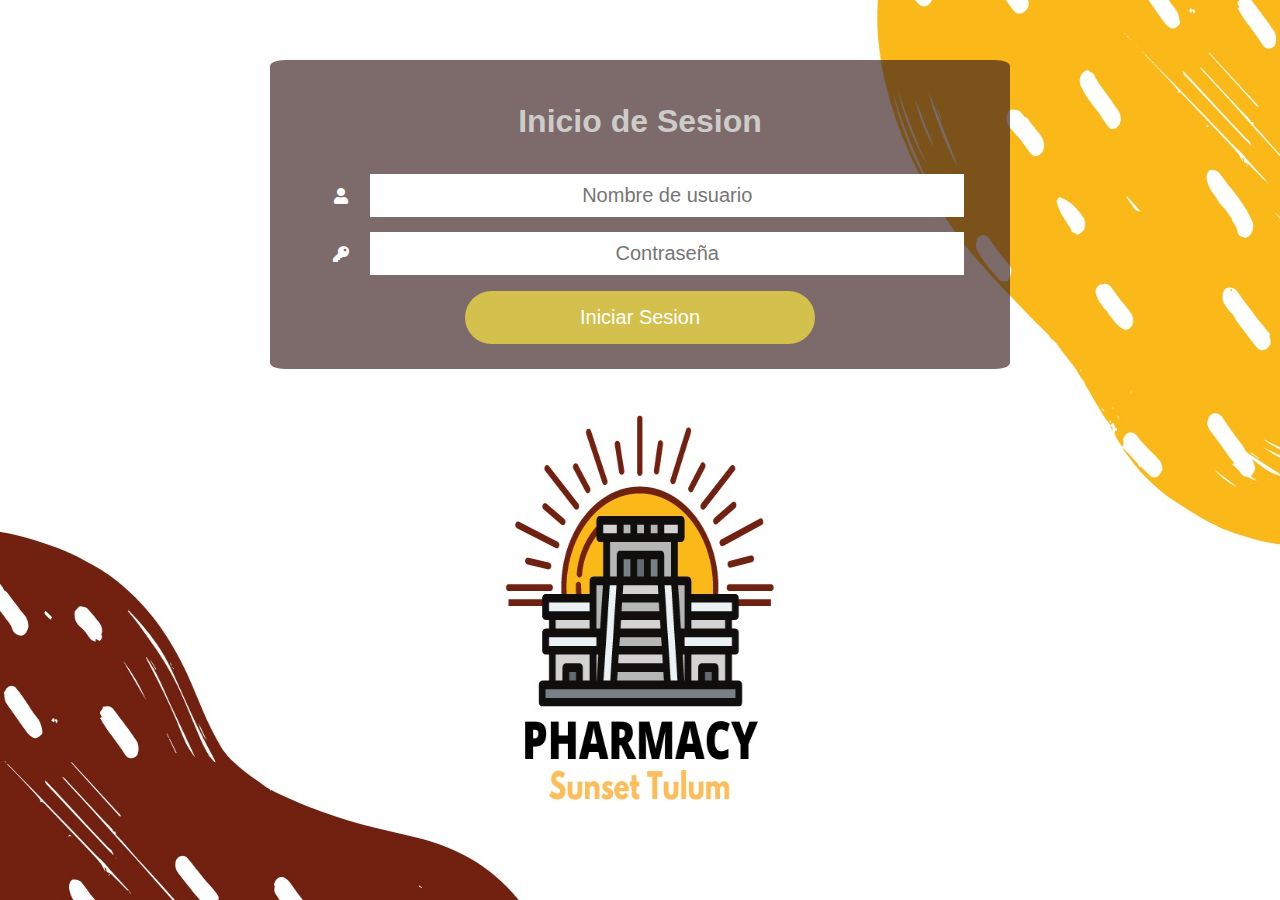
<file: index.html>
<!DOCTYPE html>
<html lang="es">

<head>
    <meta charset="UTF-8">
    <meta name="viewport" content="width=device-width, initial-scale=1.0">
    <title>login</title>
    <link rel="stylesheet" href="css/login.css">

    <link rel="stylesheet" href="https://cdnjs.cloudflare.com/ajax/libs/animate.css/4.0.0/animate.min.css">
    <link rel="stylesheet" href="https://use.fontawesome.com/releases/v5.6.3/css/all.css">
    <link href="https://cdn.jsdelivr.net/npm/bootstrap@5.1.3/dist/css/bootstrap.min.css" rel="stylesheet" integrity="sha384-1BmE4kWBq78iYhFldvKuhfTAU6auU8tT94WrHftjDbrCEXSU1oBoqyl2QvZ6jIW3" crossorigin="anonymous">

</head>

<body>
    <form action="validar.php" method="post">
        <h1 class="animate__animated animate__backInLeft">Inicio de Sesion</h1>

        <div class="input-contenedor">
            <i class="fas fa-user icon"></i>
            <input type="text" placeholder="Nombre de usuario" name="usuario">
        </div>
        <div class="input-contenedor">
            <i class="fas fa-key icon"></i>
            <input type="password" placeholder="Contraseña" name="password">
            <p></p>
            <input class="button" type="submit" value="Iniciar Sesion">
        </div>

    </form>

    <script src="https://cdn.jsdelivr.net/npm/bootstrap@5.1.3/dist/js/bootstrap.bundle.min.js" integrity="sha384-ka7Sk0Gln4gmtz2MlQnikT1wXgYsOg+OMhuP+IlRH9sENBO0LRn5q+8nbTov4+1p" crossorigin="anonymous"></script>
    <script src="https://cdn.jsdelivr.net/npm/@popperjs/core@2.10.2/dist/umd/popper.min.js" integrity="sha384-7+zCNj/IqJ95wo16oMtfsKbZ9ccEh31eOz1HGyDuCQ6wgnyJNSYdrPa03rtR1zdB" crossorigin="anonymous"></script>
    <script src="https://cdn.jsdelivr.net/npm/bootstrap@5.1.3/dist/js/bootstrap.min.js" integrity="sha384-QJHtvGhmr9XOIpI6YVutG+2QOK9T+ZnN4kzFN1RtK3zEFEIsxhlmWl5/YESvpZ13" crossorigin="anonymous"></script>

</body>

</html>
</file>
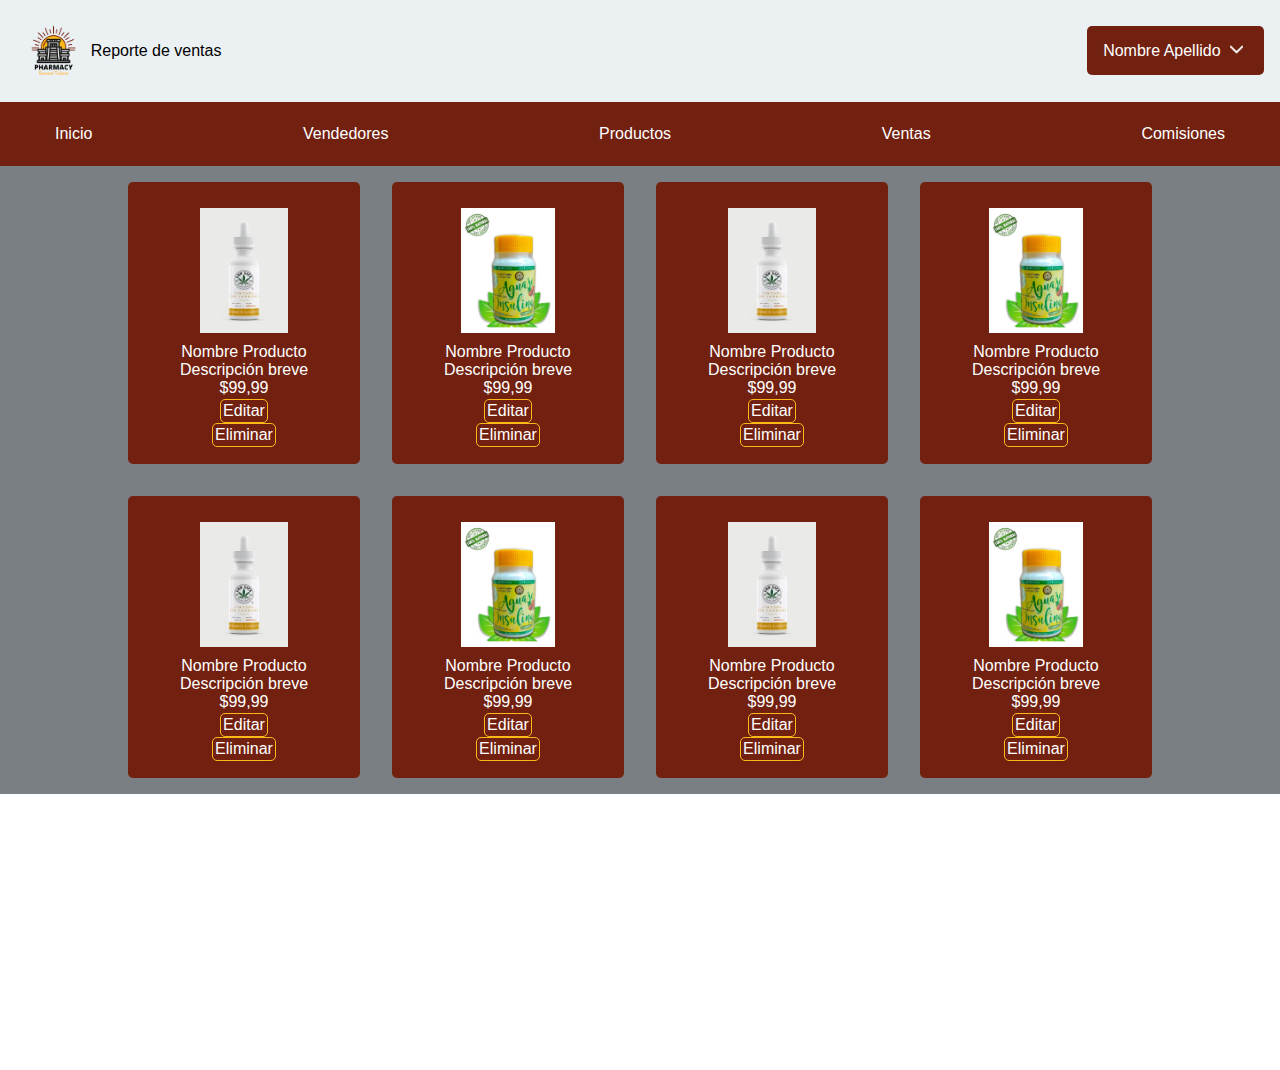
<file: html/admin.html>
<!DOCTYPE html>
<html lang="en">
<head>
    <meta charset="UTF-8">
    <meta http-equiv="X-UA-Compatible" content="IE=edge">
    <meta name="viewport" content="width=device-width, initial-scale=1.0">
    <title>Administrador</title>
    <link rel="stylesheet" href="../css/admin.css">
    <link rel="stylesheet" href="https://cdnjs.cloudflare.com/ajax/libs/font-awesome/6.2.0/css/all.min.css" integrity="sha512-xh6O/CkQoPOWDdYTDqeRdPCVd1SpvCA9XXcUnZS2FmJNp1coAFzvtCN9BmamE+4aHK8yyUHUSCcJHgXloTyT2A==" crossorigin="anonymous" referrerpolicy="no-referrer" />
</head>
<body>
    <header id="cabecera">
        <div class="menu">
            <i class="fa-solid fa-bars" id="btnMenu"></i>
            <div class="despleMenu" id="mostrarMenu">
                <a href="../html/agginicio.html" target="cambiarmenu">Inicio</a>
                <a href="../html/aggvendedor.html" target="cambiarmenu">Vendedores</a>
                <a href="../html/aggproducto.html" target="cambiarmenu">Productos</a>
                <a href="../html/aggventas.html" target="cambiarmenu">Ventas</a>
                <a href="../html/aggcomisiones.html" target="cambiarmenu">Comisiones</a>
            </div>
        </div>

        <div class="logo">
            <img src="../img/drugstore.png" alt=""><a href="#">Reporte de ventas</a>
        </div>

        <div class="usuario">
            <a href="#" id="btnUser">Nombre Apellido <img class="flechaAbajo" src="../img/Flecha-abajo-navegar.png" alt=""> </a>
            <div class="despleUsuario" id="despleUser">
                <a href="#">Cerrar sesión</a>
            </div>
        </div>

        <div class="iconUser">
            <i class="fa-solid fa-user" id="iconUser"></i>
            <div class="iconMenuUser" id="iconMenuUser">
                <a href="#">Cerrar sesión</a>
            </div>
        </div>
            
    </header>
            
    <nav class="menuPrincipal">
        <a href="../html/agginicio.html" target="cambiarmenu">Inicio</a>
        <a href="../html/aggvendedor.html" target="cambiarmenu">Vendedores</a>
        <a href="../html/aggproducto.html" target="cambiarmenu">Productos</a>
        <a href="../html/aggventas.html" target="cambiarmenu">Ventas</a>
        <a href="../html/aggcomisiones.html" target="cambiarmenu">Comisiones</a>
    </nav>
    <div class="frame">
        <iframe name="cambiarmenu" src="../html/agginicio.html" frameborder="0"></iframe>
    </div>
    
    <script src="../js/admin.js"></script>
</body>
</html>
</file>
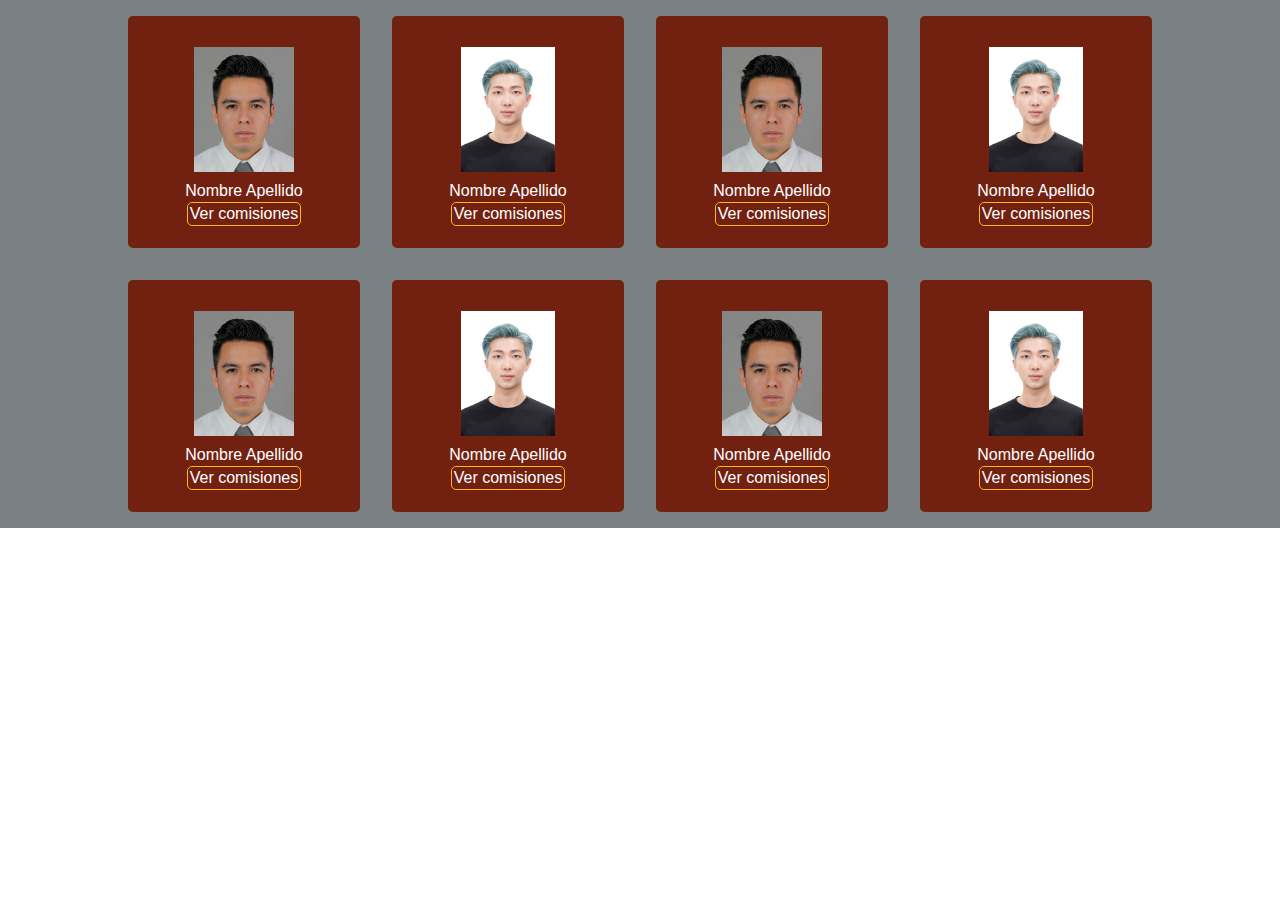
<file: html/aggcomisiones.html>
<!DOCTYPE html>
<html lang="en">
<head>
    <meta charset="UTF-8">
    <meta http-equiv="X-UA-Compatible" content="IE=edge">
    <meta name="viewport" content="width=device-width, initial-scale=1.0">
    <title>Comisiones</title>
    <link rel="stylesheet" href="../css/aggcomisiones.css">
    <link rel="stylesheet" href="https://cdnjs.cloudflare.com/ajax/libs/font-awesome/6.2.0/css/all.min.css" integrity="sha512-xh6O/CkQoPOWDdYTDqeRdPCVd1SpvCA9XXcUnZS2FmJNp1coAFzvtCN9BmamE+4aHK8yyUHUSCcJHgXloTyT2A==" crossorigin="anonymous" referrerpolicy="no-referrer" />
</head>
<body>
    <div class="main">
        <div class="contcomisiones">

            
            
            <div class="divcomisiones">
                <img src="../img/perfil 1.jpg" alt="">
                <span>Nombre Apellido</span>
                <div class="btnsMoviles">
                    <div><i class="fa-solid fa-user-pen"></i><span>Ver comisiones</span></div>
                    
                </div>
            </div>

            <div class="divcomisiones">
                <img src="../img/perfil 2.jpg" alt="">
                <span>Nombre Apellido</span>
                <div class="btnsMoviles">
                    <div><i class="fa-solid fa-user-pen"></i><span>Ver comisiones</span></div>
                    
                </div>
            </div>

            <div class="divcomisiones">
                <img src="../img/perfil 1.jpg" alt="">
                <span>Nombre Apellido</span>
                <div class="btnsMoviles">
                    <div><i class="fa-solid fa-user-pen"></i><span>Ver comisiones</span></div>
                    
                </div>
            </div>

            <div class="divcomisiones">
                <img src="../img/perfil 2.jpg" alt="">
                <span>Nombre Apellido</span>
                <div class="btnsMoviles">
                    <div><i class="fa-solid fa-user-pen"></i><span>Ver comisiones</span></div>
                    
                </div>
            </div>

            <div class="divcomisiones">
                <img src="../img/perfil 1.jpg" alt="">
                <span>Nombre Apellido</span>
                <div class="btnsMoviles">
                    <div><i class="fa-solid fa-user-pen"></i><span>Ver comisiones</span></div>
                    
                </div>
            </div>

            <div class="divcomisiones">
                <img src="../img/perfil 2.jpg" alt="">
                <span>Nombre Apellido</span>
                <div class="btnsMoviles">
                    <div><i class="fa-solid fa-user-pen"></i><span>Ver comisiones</span></div>
                    
                </div>
            </div>

            <div class="divcomisiones">
                <img src="../img/perfil 1.jpg" alt="">
                <span>Nombre Apellido</span>
                <div class="btnsMoviles">
                    <div><i class="fa-solid fa-user-pen"></i><span>Ver comisiones</span></div>
                    
                </div>
            </div>

            <div class="divcomisiones">
                <img src="../img/perfil 2.jpg" alt="">
                <span>Nombre Apellido</span>
                <div class="btnsMoviles">
                    <div><i class="fa-solid fa-user-pen"></i><span>Ver comisiones</span></div>
                    
                </div>
            </div>

           


    </div>
    
</body>
</html>
</file>
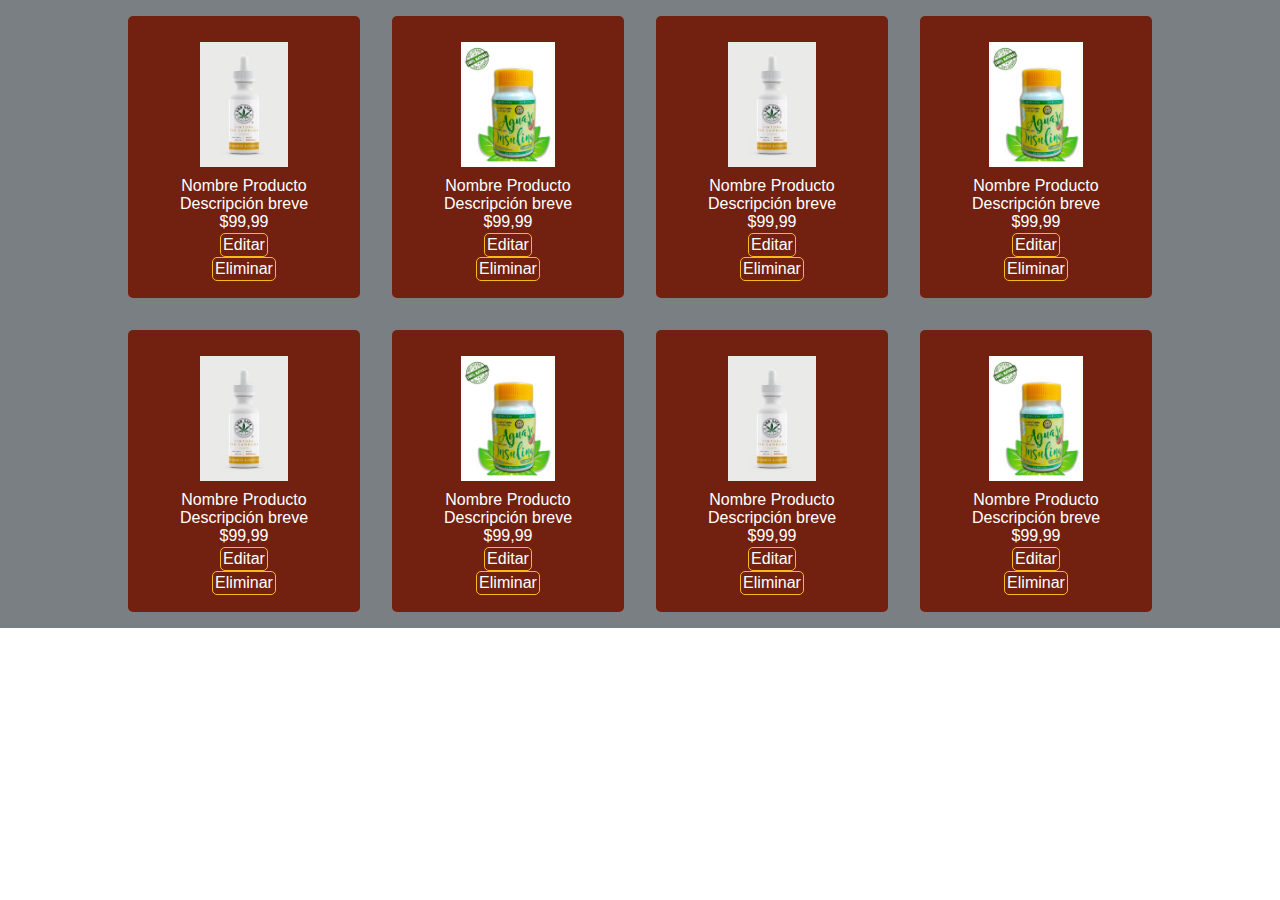
<file: html/agginicio.html>
<!DOCTYPE html>
<html lang="en">
<head>
    <meta charset="UTF-8">
    <meta http-equiv="X-UA-Compatible" content="IE=edge">
    <meta name="viewport" content="width=device-width, initial-scale=1.0">
    <title>Inicio</title>
    <link rel="stylesheet" href="../css/agginicio.css">
    <link rel="stylesheet" href="https://cdnjs.cloudflare.com/ajax/libs/font-awesome/6.2.0/css/all.min.css" integrity="sha512-xh6O/CkQoPOWDdYTDqeRdPCVd1SpvCA9XXcUnZS2FmJNp1coAFzvtCN9BmamE+4aHK8yyUHUSCcJHgXloTyT2A==" crossorigin="anonymous" referrerpolicy="no-referrer" />
    
</head>
<body>
    <div class="main">
        <div class="contProductos">

            
            
            <div class="divProducto">
                <img src="../img/prod 1.jpg" alt="">
                <span>Nombre Producto</span>
                <span>Descripción breve</span>
                <span>$99,99</span>
                <div class="btnsMoviles">
                    <div><i class="fa-solid fa-user-pen"></i><span>Editar</span></div>
                    <div><i class="fa-solid fa-user-xmark"></i><span>Eliminar</span></div>
                    
                </div>
            </div>

            <div class="divProducto">
                <img src="../img/prod 2.jpg" alt="">
                <span>Nombre Producto</span>
                <span>Descripción breve</span>
                <span>$99,99</span>
                <div class="btnsMoviles">
                    <div><i class="fa-solid fa-user-pen"></i><span>Editar</span></div>
                    <div><i class="fa-solid fa-user-xmark"></i><span>Eliminar</span></div>
                    
                </div>
            </div>

            <div class="divProducto">
                <img src="../img/prod 1.jpg" alt="">
                <span>Nombre Producto</span>
                <span>Descripción breve</span>
                <span>$99,99</span>
                <div class="btnsMoviles">
                    <div><i class="fa-solid fa-user-pen"></i><span>Editar</span></div>
                    <div><i class="fa-solid fa-user-xmark"></i><span>Eliminar</span></div>
                    
                </div>
            </div>

            <div class="divProducto">
                <img src="../img/prod 2.jpg" alt="">
                <span>Nombre Producto</span>
                <span>Descripción breve</span>
                <span>$99,99</span>
                <div class="btnsMoviles">
                    <div><i class="fa-solid fa-user-pen"></i><span>Editar</span></div>
                    <div><i class="fa-solid fa-user-xmark"></i><span>Eliminar</span></div>
                    
                </div>
            </div>

            <div class="divProducto">
                <img src="../img/prod 1.jpg" alt="">
                <span>Nombre Producto</span>
                <span>Descripción breve</span>
                <span>$99,99</span>
                <div class="btnsMoviles">
                    <div><i class="fa-solid fa-user-pen"></i><span>Editar</span></div>
                    <div><i class="fa-solid fa-user-xmark"></i><span>Eliminar</span></div>
                    
                </div>
            </div>

            <div class="divProducto">
                <img src="../img/prod 2.jpg" alt="">
                <span>Nombre Producto</span>
                <span>Descripción breve</span>
                <span>$99,99</span>
                <div class="btnsMoviles">
                    <div><i class="fa-solid fa-user-pen"></i><span>Editar</span></div>
                    <div><i class="fa-solid fa-user-xmark"></i><span>Eliminar</span></div>
                    
                </div>
            </div>

            <div class="divProducto">
                <img src="../img/prod 1.jpg" alt="">
                <span>Nombre Producto</span>
                <span>Descripción breve</span>
                <span>$99,99</span>
                <div class="btnsMoviles">
                    <div><i class="fa-solid fa-user-pen"></i><span>Editar</span></div>
                    <div><i class="fa-solid fa-user-xmark"></i><span>Eliminar</span></div>
                    
                </div>
            </div>

            <div class="divProducto">
                <img src="../img/prod 2.jpg" alt="">
                <span>Nombre Producto</span>
                <span>Descripción breve</span>
                <span>$99,99</span>
                <div class="btnsMoviles">
                    <div><i class="fa-solid fa-user-pen"></i><span>Editar</span></div>
                    <div><i class="fa-solid fa-user-xmark"></i><span>Eliminar</span></div>
                    
                </div>
            </div>

            

              
            
        </div>


    </div>
</body>
</html>
</file>
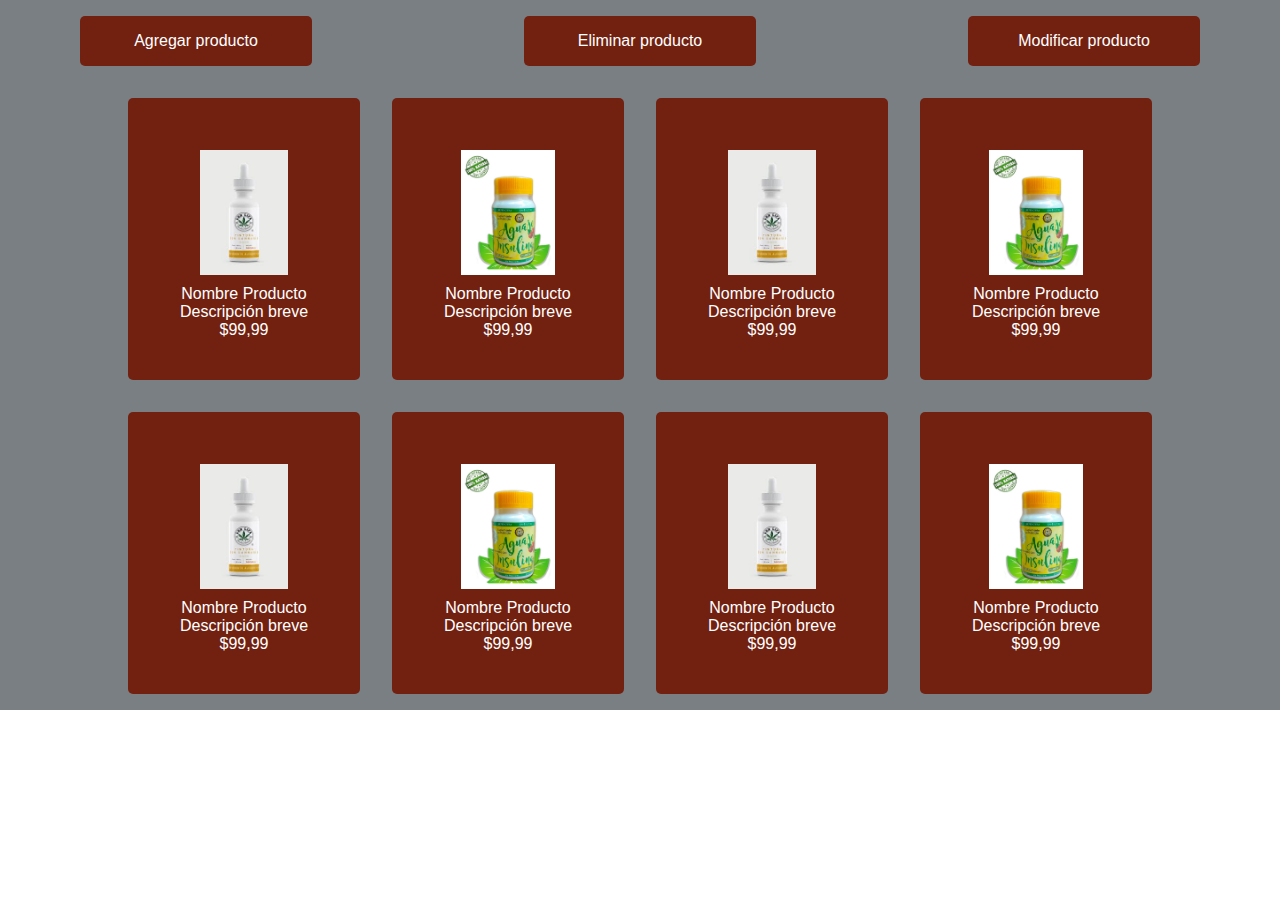
<file: html/aggproducto.html>
<!DOCTYPE html>
<html lang="en">
<head>
    <meta charset="UTF-8">
    <meta http-equiv="X-UA-Compatible" content="IE=edge">
    <meta name="viewport" content="width=device-width, initial-scale=1.0">
    <title>Productos</title>
    <link rel="stylesheet" href="../css/aggproducto.css">
        <link rel="stylesheet" href="https://cdnjs.cloudflare.com/ajax/libs/font-awesome/6.2.0/css/all.min.css" integrity="sha512-xh6O/CkQoPOWDdYTDqeRdPCVd1SpvCA9XXcUnZS2FmJNp1coAFzvtCN9BmamE+4aHK8yyUHUSCcJHgXloTyT2A==" crossorigin="anonymous" referrerpolicy="no-referrer">
        
</head>
<body>
    <div class="main">
        <div class="contBotones">
        <div class="aggProd1"><i class="fa-solid fa-user-plus"></i><span>Agregar producto</span></div>
        <div class="aggProd1"><i class="fa-solid fa-user-plus"></i><span>Eliminar producto</span></div>
        <div class="aggProd1"><i class="fa-solid fa-user-plus"></i><span>Modificar producto</span></div>
        </div>    
        
        <div class="contProductos">

            
            
            <div class="divProducto">
                <img src="../img/prod 1.jpg" alt="">
                <span>Nombre Producto</span>
                <span>Descripción breve</span>
                <span>$99,99</span>
                <div class="btnsMoviles">
                    <div><i class="fa-solid fa-user-pen"></i><span>Editar</span></div>
                    <div><i class="fa-solid fa-user-xmark"></i><span>Eliminar</span></div>
                    <div><i class="fa-solid fa-cart-shopping"></i><span>Agregar al carrito</span></div>
                    
                </div>
            </div>

            <div class="divProducto">
                <img src="../img/prod 2.jpg" alt="">
                <span>Nombre Producto</span>
                <span>Descripción breve</span>
                <span>$99,99</span>
                <div class="btnsMoviles">
                    <div><i class="fa-solid fa-user-pen"></i><span>Editar</span></div>
                    <div><i class="fa-solid fa-user-xmark"></i><span>Eliminar</span></div>
                    <div><i class="fa-solid fa-cart-shopping"></i><span>Agregar al carrito</span></div>
                    
                </div>
            </div>

            <div class="divProducto">
                <img src="../img/prod 1.jpg" alt="">
                <span>Nombre Producto</span>
                <span>Descripción breve</span>
                <span>$99,99</span>
                <div class="btnsMoviles">
                    <div><i class="fa-solid fa-user-pen"></i><span>Editar</span></div>
                    <div><i class="fa-solid fa-user-xmark"></i><span>Eliminar</span></div>
                    <div><i class="fa-solid fa-cart-shopping"></i><span>Agregar al carrito</span></div>
                    
                </div>
            </div>

            <div class="divProducto">
                <img src="../img/prod 2.jpg" alt="">
                <span>Nombre Producto</span>
                <span>Descripción breve</span>
                <span>$99,99</span>
                <div class="btnsMoviles">
                    <div><i class="fa-solid fa-user-pen"></i><span>Editar</span></div>
                    <div><i class="fa-solid fa-user-xmark"></i><span>Eliminar</span></div>
                    <div><i class="fa-solid fa-cart-shopping"></i><span>Agregar al carrito</span></div>
                    
                </div>
            </div>

            <div class="divProducto">
                <img src="../img/prod 1.jpg" alt="">
                <span>Nombre Producto</span>
                <span>Descripción breve</span>
                <span>$99,99</span>
                <div class="btnsMoviles">
                    <div><i class="fa-solid fa-user-pen"></i><span>Editar</span></div>
                    <div><i class="fa-solid fa-user-xmark"></i><span>Eliminar</span></div>
                    
                </div>
            </div>

            <div class="divProducto">
                <img src="../img/prod 2.jpg" alt="">
                <span>Nombre Producto</span>
                <span>Descripción breve</span>
                <span>$99,99</span>
                <div class="btnsMoviles">
                    <div><i class="fa-solid fa-user-pen"></i><span>Editar</span></div>
                    <div><i class="fa-solid fa-user-xmark"></i><span>Eliminar</span></div>
                    
                </div>
            </div>

            <div class="divProducto">
                <img src="../img/prod 1.jpg" alt="">
                <span>Nombre Producto</span>
                <span>Descripción breve</span>
                <span>$99,99</span>
                <div class="btnsMoviles">
                    <div><i class="fa-solid fa-user-pen"></i><span>Editar</span></div>
                    <div><i class="fa-solid fa-user-xmark"></i><span>Eliminar</span></div>
                    
                </div>
            </div>

            <div class="divProducto">
                <img src="../img/prod 2.jpg" alt="">
                <span>Nombre Producto</span>
                <span>Descripción breve</span>
                <span>$99,99</span>
                <div class="btnsMoviles">
                    <div><i class="fa-solid fa-user-pen"></i><span>Editar</span></div>
                    <div><i class="fa-solid fa-user-xmark"></i><span>Eliminar</span></div>
                    
                </div>
            </div>

            

              
            
        </div>


    </div>
    
</body>
</html>
</file>
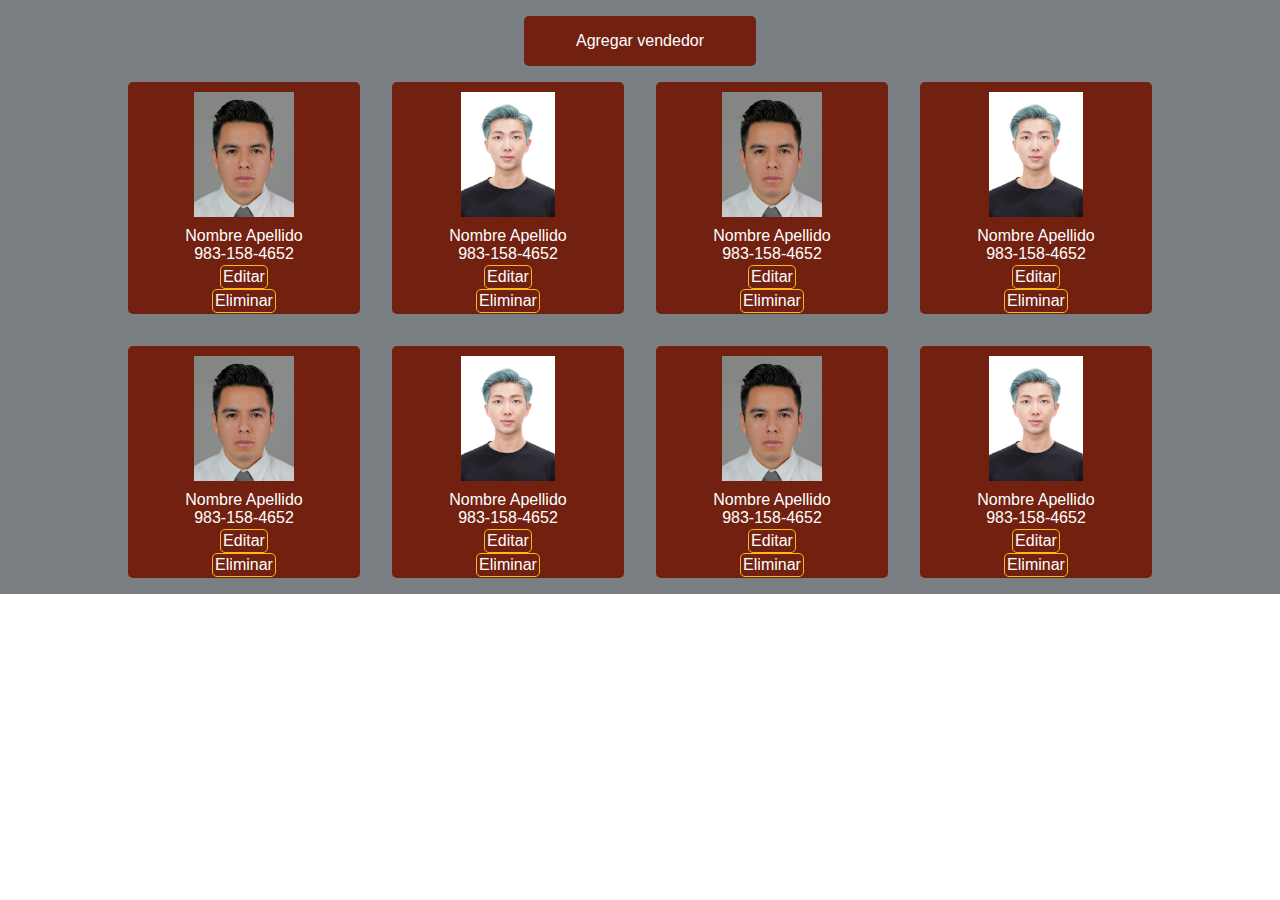
<file: html/aggvendedor.html>
<!DOCTYPE html>
<html lang="en">

<head>
    <meta charset="UTF-8">
    <meta http-equiv="X-UA-Compatible" content="IE=edge">
    <meta name="viewport" content="width=device-width, initial-scale=1.0">
    <title>Agregar vendedor</title>
    <link rel="stylesheet" href="../css/aggvendedor.css">
    <link rel="stylesheet" href="https://cdnjs.cloudflare.com/ajax/libs/font-awesome/6.2.0/css/all.min.css" integrity="sha512-xh6O/CkQoPOWDdYTDqeRdPCVd1SpvCA9XXcUnZS2FmJNp1coAFzvtCN9BmamE+4aHK8yyUHUSCcJHgXloTyT2A==" crossorigin="anonymous" referrerpolicy="no-referrer">
</head>

<body>
    <div class="main">
        <div class="aggVend1"><i class="fa-solid fa-user-plus"></i><span>Agregar vendedor</span></div>
        <div class="contVendedores">



            <div class="divVendedor">
                <img src="../img/perfil 1.jpg" alt="">
                <span>Nombre Apellido</span>
                <span>983-158-4652</span>
                <div class="btnsMoviles">
                    <div><i class="fa-solid fa-user-pen"></i><span>Editar</span></div>
                    <div><i class="fa-solid fa-user-xmark"></i><span>Eliminar</span></div>

                </div>
            </div>

            <div class="divVendedor">
                <img src="../img/perfil 2.jpg" alt="">
                <span>Nombre Apellido</span>
                <span>983-158-4652</span>
                <div class="btnsMoviles">
                    <div><i class="fa-solid fa-user-pen"></i><span>Editar</span></div>
                    <div><i class="fa-solid fa-user-xmark"></i><span>Eliminar</span></div>

                </div>
            </div>

            <div class="divVendedor">
                <img src="../img/perfil 1.jpg" alt="">
                <span>Nombre Apellido</span>
                <span>983-158-4652</span>
                <div class="btnsMoviles">
                    <div><i class="fa-solid fa-user-pen"></i><span>Editar</span></div>
                    <div><i class="fa-solid fa-user-xmark"></i><span>Eliminar</span></div>

                </div>
            </div>

            <div class="divVendedor">
                <img src="../img/perfil 2.jpg" alt="">
                <span>Nombre Apellido</span>
                <span>983-158-4652</span>
                <div class="btnsMoviles">
                    <div><i class="fa-solid fa-user-pen"></i><span>Editar</span></div>
                    <div><i class="fa-solid fa-user-xmark"></i><span>Eliminar</span></div>

                </div>
            </div>

            <div class="divVendedor">
                <img src="../img/perfil 1.jpg" alt="">
                <span>Nombre Apellido</span>
                <span>983-158-4652</span>
                <div class="btnsMoviles">
                    <div><i class="fa-solid fa-user-pen"></i><span>Editar</span></div>
                    <div><i class="fa-solid fa-user-xmark"></i><span>Eliminar</span></div>

                </div>
            </div>

            <div class="divVendedor">
                <img src="../img/perfil 2.jpg" alt="">
                <span>Nombre Apellido</span>
                <span>983-158-4652</span>
                <div class="btnsMoviles">
                    <div><i class="fa-solid fa-user-pen"></i><span>Editar</span></div>
                    <div><i class="fa-solid fa-user-xmark"></i><span>Eliminar</span></div>

                </div>
            </div>

            <div class="divVendedor">
                <img src="../img/perfil 1.jpg" alt="">
                <span>Nombre Apellido</span>
                <span>983-158-4652</span>
                <div class="btnsMoviles">
                    <div><i class="fa-solid fa-user-pen"></i><span>Editar</span></div>
                    <div><i class="fa-solid fa-user-xmark"></i><span>Eliminar</span></div>

                </div>
            </div>

            <div class="divVendedor">
                <img src="../img/perfil 2.jpg" alt="">
                <span>Nombre Apellido</span>
                <span>983-158-4652</span>
                <div class="btnsMoviles">
                    <div><i class="fa-solid fa-user-pen"></i><span>Editar</span></div>
                    <div><i class="fa-solid fa-user-xmark"></i><span>Eliminar</span></div>

                </div>
            </div>



        </div>


    </div>


</body>

</html>
</file>
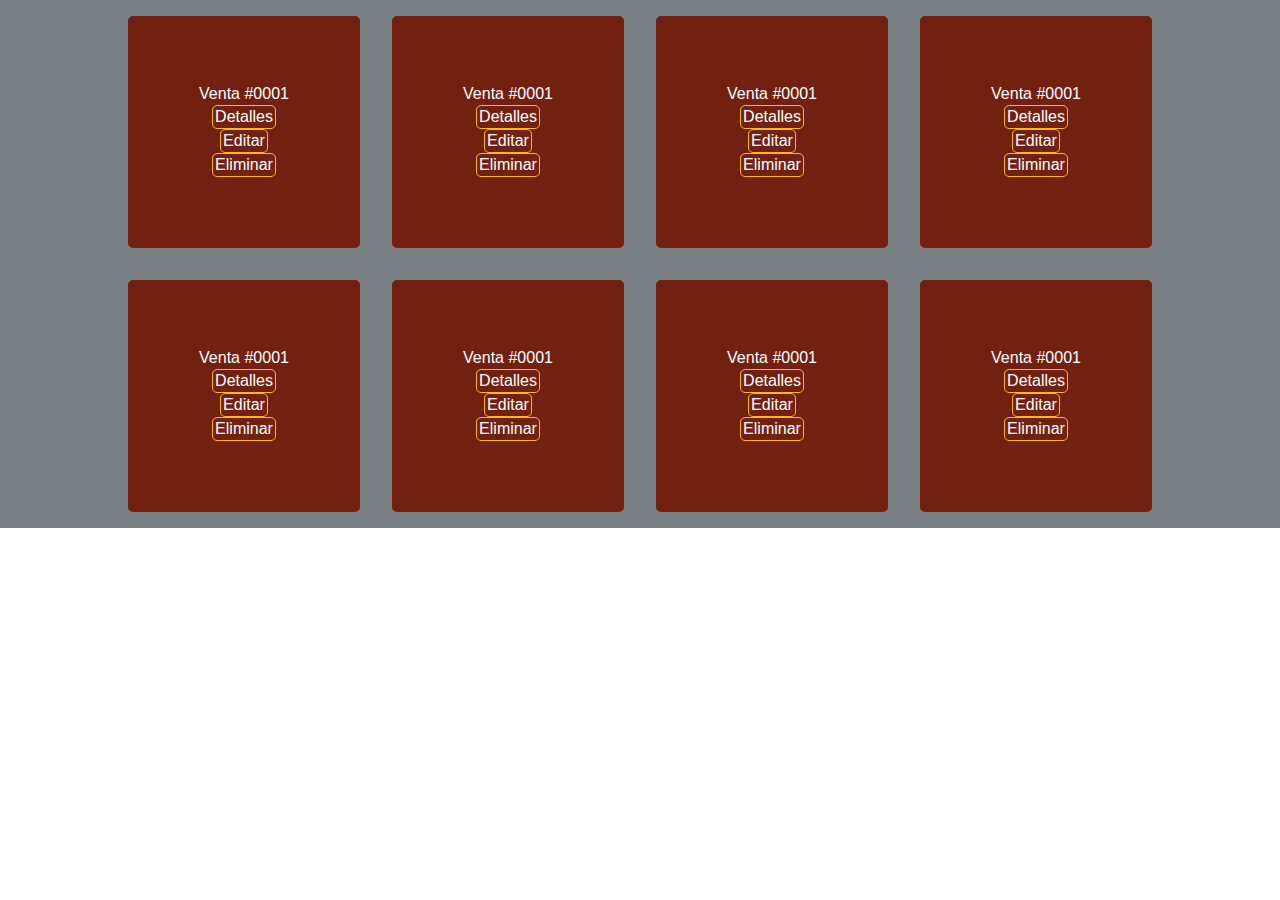
<file: html/aggventas.html>
<!DOCTYPE html>
<html lang="en">
<head>
    <meta charset="UTF-8">
    <meta http-equiv="X-UA-Compatible" content="IE=edge">
    <meta name="viewport" content="width=device-width, initial-scale=1.0">
    <title>Ventas</title>
    <link rel="stylesheet" href="../css/aggventas.css">
        <link rel="stylesheet" href="https://cdnjs.cloudflare.com/ajax/libs/font-awesome/6.2.0/css/all.min.css" integrity="sha512-xh6O/CkQoPOWDdYTDqeRdPCVd1SpvCA9XXcUnZS2FmJNp1coAFzvtCN9BmamE+4aHK8yyUHUSCcJHgXloTyT2A==" crossorigin="anonymous" referrerpolicy="no-referrer">
</head>
<body>
    <div class="main">
        <div class="contVentas">

            
            
            <div class="divVentas">
                <span>Venta #0001</span>
                <i class="fa-solid fa-receipt"></i>
                
                <div class="btnsMoviles">
                    <div><i class="fa-solid fa-file-invoice-dollar"></i><span>Detalles</span></div>
                    <div><i class="fa-solid fa-file-invoice-dollar"></i><span>Editar</span></div>
                    <div><i class="fa-solid fa-file-invoice-dollar"></i><span>Eliminar</span></div>
                    
                </div>
            </div>

            <div class="divVentas">
                <span>Venta #0001</span>
                <i class="fa-solid fa-receipt"></i>
                
                <div class="btnsMoviles">
                    <div><i class="fa-solid fa-file-invoice-dollar"></i><span>Detalles</span></div>
                    <div><i class="fa-solid fa-file-invoice-dollar"></i><span>Editar</span></div>
                    <div><i class="fa-solid fa-file-invoice-dollar"></i><span>Eliminar</span></div>
                    
                </div>
            </div>

            <div class="divVentas">
                <span>Venta #0001</span>
                <i class="fa-solid fa-receipt"></i>
                
                <div class="btnsMoviles">
                    <div><i class="fa-solid fa-file-invoice-dollar"></i><span>Detalles</span></div>
                    <div><i class="fa-solid fa-file-invoice-dollar"></i><span>Editar</span></div>
                    <div><i class="fa-solid fa-file-invoice-dollar"></i><span>Eliminar</span></div>
                    
                </div>
            </div>

            <div class="divVentas">
                <span>Venta #0001</span>
                <i class="fa-solid fa-receipt"></i>
                
                <div class="btnsMoviles">
                    <div><i class="fa-solid fa-file-invoice-dollar"></i><span>Detalles</span></div>
                    <div><i class="fa-solid fa-file-invoice-dollar"></i><span>Editar</span></div>
                    <div><i class="fa-solid fa-file-invoice-dollar"></i><span>Eliminar</span></div>
                    
                </div>
            </div>

            <div class="divVentas">
                <span>Venta #0001</span>
                <i class="fa-solid fa-receipt"></i>
                
                <div class="btnsMoviles">
                    <div><i class="fa-solid fa-file-invoice-dollar"></i><span>Detalles</span></div>
                    <div><i class="fa-solid fa-file-invoice-dollar"></i><span>Editar</span></div>
                    <div><i class="fa-solid fa-file-invoice-dollar"></i><span>Eliminar</span></div>
                    
                </div>
            </div>

            <div class="divVentas">
                <span>Venta #0001</span>
                <i class="fa-solid fa-receipt"></i>
                
                <div class="btnsMoviles">
                    <div><i class="fa-solid fa-file-invoice-dollar"></i><span>Detalles</span></div>
                    <div><i class="fa-solid fa-file-invoice-dollar"></i><span>Editar</span></div>
                    <div><i class="fa-solid fa-file-invoice-dollar"></i><span>Eliminar</span></div>
                    
                </div>
            </div>

            <div class="divVentas">
                <span>Venta #0001</span>
                <i class="fa-solid fa-receipt"></i>
                
                <div class="btnsMoviles">
                    <div><i class="fa-solid fa-file-invoice-dollar"></i><span>Detalles</span></div>
                    <div><i class="fa-solid fa-file-invoice-dollar"></i><span>Editar</span></div>
                    <div><i class="fa-solid fa-file-invoice-dollar"></i><span>Eliminar</span></div>
                    
                </div>
            </div>

            <div class="divVentas">
                <span>Venta #0001</span>
                <i class="fa-solid fa-receipt"></i>
                
                <div class="btnsMoviles">
                    <div><i class="fa-solid fa-file-invoice-dollar"></i><span>Detalles</span></div>
                    <div><i class="fa-solid fa-file-invoice-dollar"></i><span>Editar</span></div>
                    <div><i class="fa-solid fa-file-invoice-dollar"></i><span>Eliminar</span></div>
                    
                </div>
            </div>

            


    </div>
</body>
</html>
</file>
<file: css/login.css>
/*FONDO*/

body {
    font-family: Arial, Helvetica, sans-serif;
    background-image: url(imagen.jpg);
    background-size: 100vw 100vh;
    /*para la imagen
    background-size: cover;*/
    background-attachment: fixed;
    margin: 0;
}

.bad {
    text-align: center;
    padding: 12px;
    background-color: rgb(228, 60, 60);
    color: #fff
}


/*para lo que esta adentro*/

form {
    width: 700px;
    margin: auto;
    background-color: #381b1ba6;
    padding: 10px 20px;
    margin-top: 60px;
    border-radius: 2%;
}

* {
    padding: 0;
    margin: 10;
    text-align: center;
}

h1 {
    text-align: center;
    padding: 12px;
    color: rgb(206, 203, 203)
}

input[type="text"],
input[type="password"] {
    font-size: 20px;
    width: 82%;
    padding: 10px;
    border: none;
}

.input-contenedor {
    margin-bottom: 15px;
}

.icon {
    min-width: 50px;
    text-align: center;
    color: rgb(255, 255, 255);
}

.button {
    border: none;
    width: 50%;
    color: white;
    font-size: 20px;
    background: #d4c04d;
    padding: 15px;
    border-radius: 50px;
    cursor: pointer;
}

.button:hover {
    background: cadetblue;
}

p {
    text-align: center;
}

.link {
    text-decoration: none;
    color: #1a2537;
    font-weight: 600;
}

.link:hover {
    color: cadetblue;
}

header {
    width: 100%;
    color: #fff;
    display: flex;
    flex-wrap: wrap;
    align-items: center;
    align-content: space-between;
    background-color: rgba(0, 0, 0, .3);
}

header h1 {
    margin-left: 5px;
    align-items: center;
    width: calc(20% - 100px);
    font-family: montez;
    font-size: 55px;
}

header a {
    margin-right: 30px;
    text-align: center;
    text-decoration: none;
    color: #fff;
    font-size: 25px;
    transition: all ease 300ms;
}


/*Solo para cuando la pantalla esta grande*/

@media only screen and (max-width: 480px) {
    form {
        width: 100%;
    }
}
</file>
<file: css/admin.css>
*{
    margin: 0;
    padding: 0;
    font-family: sans-serif;
}

/*Cabecera fija*/


/*Propiedades menú oculto*/
.menu{
    display: none;
    
    background-color: #722110;
    color: white;
    padding: 16px;
    border: none;
    border-radius: 5px;
    font-size: 16px;
}

.menu span{
    padding: 10px;
}

/*Propiedades del div despleMenu oculto*/
.despleMenu{
    position: absolute;
    top: 70px; left: 16px;
    display: flex;
    flex-direction: column;
    background-color: #722110;
    
    border-radius: 5px;  
    width: 165px;
    margin-top: -100%;
    box-sizing: content-box;
}

.despleMenu a{
    color: white;
    padding: 16px 16px 16px 16px;
    
}

.despleMenu a:hover{
    background-color: #fab819;
}

/*Propiedades de la cabecera*/
header{
    
    display: flex;
    height: 70px;
    background-color: #ebf0f3;
    justify-content: space-between;
    align-items: center;
    padding: 16px;
}

/*Tamaño y alineacion de logo y nombre*/
.logo{
    display: flex;
    align-items: center;    
}
.logo img{
    height: 50px;
    padding: 5px;
}

/*Color de los links*/
a{
    text-decoration: none;
    color: black;  
}

/*Propiedades del botón Usuario*/
#btnUser{
    background-color: #722110;
    color: white;
    padding: 16px;
    border: none;
    border-radius: 5px;
    font-size: 16px;
}

/*Propiedades flecha abajo botón usuario*/
.flechaAbajo{
    height: 13px;
    padding: 0px 5px 0 5px;
}

.despleUsuario a{
    color: white;
}

/*Propiedades del div despleUsuario(menú oculto)*/
.despleUsuario{
    position: absolute;
    background-color: #722110;
    padding: 16px;
    border-radius: 5px;  
    width: 145px;
    margin-top: -100%;
}

.despleUsuario:hover{
    background-color: #fab819;
}

/*Propiedades del menú usuario con ícono*/
.iconUser{
    display: none;
    
    background-color: #722110;
    color: white;
    padding: 16px;
    border: none;
    border-radius: 5px;
    font-size: 16px;
}

/*Propiedades menúusuario para moviles*/
.iconMenuUser{
    position: absolute;
    top: 70px; right: 16px;
    background-color: #722110;
    padding: 16px;
    border-radius: 5px;  
    margin-top: -100%;
}

.iconMenuUser a{
    color: white;
}

.iconMenuUser:hover{
    background-color: #fab819;
}


/*Propiedades de la barra de navegación*/
.menuPrincipal{
    display: flex;
    height: 0px;
    justify-content: space-between;
    align-items: center;
    padding: 32px;
    background-color: #722110;
    
}

.menuPrincipal a{
    color: white;
    padding: 23px; /*Ver relacion (1)*/
}

.menuPrincipal a:hover{
    background-color: #fab819;
    padding: 23px;/*Ver relación (1)*/
}


/*Propiedades del iFrame
frame{
    width: 100%;
    height:100vh;
}*/

iframe{
    width: 100%;
    height: 100vh;
}

/*.despleUsuario a{
    
    color: black; 
    display: none;
}*/

/*Clase creada en JS para mostrar menuUser*/
.mostrar{
    margin-top: 0;
}

/*Media para cambiar a dispositivos móviles y viceversa*/
@media only screen and (max-width: 768px) {
    .logo{
        display: none;
    }
    .menu{
        display: block;
    }

    .usuario{
        display: none;
    }
    .iconUser{
        display: block;
    }

    .menuPrincipal{
        display: none;
    }
   


}

/*COLORES JIJIJIJA

Marrón 			#722110
Amarillo 		#fab819
Gris 1			#7a7f83
Gris 2			#ebf0f3

*/
</file>
<file: css/aggcomisiones.css>
*{
    margin: 0;
    padding: 0;
    font-family: sans-serif;
}

/*Color de los links*/
a{
    text-decoration: none;
    color: white;
    
}

.main{
    display: flex;
    flex-direction: column;
    background-color: #7a7f83;
    align-items: center;
}

.aggVend1{
    display: flex;
    justify-content: center;
    padding: 16px;
    background-color: #722110;
    width: 200px;
    border-radius: 5px;
    margin-top: 16px;
    
}

.aggVend1:hover{
    background-color: #fab819;
}

.aggVend1 i{
    color: white;
}

.aggVend1 span{
    color: white;
}

/*Propiedades divcomisiones*/
.divcomisiones{
    background-color: #722110;
    padding: 16px;
    border-radius: 5px;
    display: flex;
    flex-direction: column;
    align-items: center;
    justify-content: center;
    width: 200px;
    height: 200px;
    margin: 16px;
}

.divcomisiones img{
    height: 125px;
    padding: 10px;
    border-radius: 5px;
}


.contcomisiones{
    background-color: #7a7f83;
    display: flex;
    flex-direction: column;
    align-items: center;
    justify-content: center;
}

.contcomisiones span{
    color: white;
}

.btnsMoviles{
    display: flex;
    flex-direction: column;
    align-items: center;
    margin: 2px;
    
}

.btnsMoviles i{
    color: white;
}

.btnsMoviles span{
    color: white;
}

.btnsMoviles div{
   padding: 2px;
   border-color: #fab819;
   border-style: solid;
   border-width: 1px;
   border-radius: 5px; 
}

.btnsMoviles div:hover{
    background-color: #fab819;
}



/*Media para cambiar a dispositivos móviles y viceversa*/
@media only screen and (min-width: 768px) {
   .contcomisiones{
    display: grid;
    grid-template-columns: auto auto auto;

   }

  


}

@media only screen and (min-width: 1050px) {
    .contcomisiones{
     display: grid;
     grid-template-columns: auto auto auto auto;
 
    }
 
   
 
 
 }
</file>
<file: css/agginicio.css>
*{
    margin: 0;
    padding: 0;
    font-family: sans-serif;
}

/*Color de los links*/
a{
    text-decoration: none;
    color: white;
    
}

.main{
    display: flex;
    flex-direction: column;
    background-color: #7a7f83;
    align-items: center;
}

.aggProd1{
    display: flex;
    justify-content: center;
    padding: 16px;
    background-color: #722110;
    width: 200px;
    border-radius: 5px;
    margin-top: 16px;
    
}

.aggProd1:hover{
    background-color: #fab819;
}

.aggProd1 i{
    color: white;
}

.aggProd1 span{
    color: white;
}

/*Propiedades divProducto*/
.divProducto{
    background-color: #722110;
    padding: 16px;
    border-radius: 5px;
    display: flex;
    flex-direction: column;
    align-items: center;
    justify-content: center;
    width: 200px;
    height: 250px;
    margin: 16px;
}

.divProducto img{
    height: 125px;
    padding: 10px;
    border-radius: 5px;
}


.contProductos{
    background-color: #7a7f83;
    display: flex;
    flex-direction: column;
    align-items: center;
    justify-content: center;
}

.contProductos span{
    color: white;
}

.btnsMoviles{
    display: flex;
    flex-direction: column;
    align-items: center;
    margin: 2px;
    
}

.btnsMoviles i{
    color: white;
}

.btnsMoviles span{
    color: white;
}

.btnsMoviles div{
   padding: 2px;
   border-color: #fab819;
   border-style: solid;
   border-width: 1px;
   border-radius: 5px; 
}

.btnsMoviles div:hover{
    background-color: #fab819;
}



/*Media para cambiar a dispositivos móviles y viceversa*/
@media only screen and (min-width: 768px) {
   .contProductos{
    display: grid;
    grid-template-columns: auto auto auto;

   }

  


}

@media only screen and (min-width: 1050px) {
    .contProductos{
     display: grid;
     grid-template-columns: auto auto auto auto;
 
    }
 
   
 
 
 }
</file>
<file: css/aggproducto.css>
*{
    margin: 0;
    padding: 0;
    font-family: sans-serif;
}

/*Color de los links*/
a{
    text-decoration: none;
    color: white;
    
}

.main{
    display: flex;
    flex-direction: column;
    background-color: #7a7f83;
    align-items: center;
}

.aggProd1{
    display: flex;
    justify-content: center;
    padding: 16px;
    background-color: #722110;
    width: 200px;
    border-radius: 5px;
    margin: 16px;
    
}

.aggProd1:hover{
    background-color: #fab819;
}

.aggProd1 i{
    color: white;
}

.aggProd1 span{
    color: white;
}

/*Propiedades divProducto*/
.divProducto{
    background-color: #722110;
    padding: 16px;
    border-radius: 5px;
    display: flex;
    flex-direction: column;
    align-items: center;
    justify-content: center;
    width: 200px;
    height: 250px;
    margin: 16px;
}

.divProducto img{
    height: 125px;
    padding: 10px;
    border-radius: 5px;
}


.contProductos{
    background-color: #7a7f83;
    display: flex;
    flex-direction: column;
    align-items: center;
    justify-content: center;
}

.contProductos span{
    color: white;
}

.btnsMoviles{
    display: flex;
    flex-direction: column;
    align-items: center;
    margin: 2px;
    
}

.btnsMoviles i{
    color: white;
}

.btnsMoviles span{
    color: white;
}

.btnsMoviles div{
   padding: 2px;
   border-color: #fab819;
   border-style: solid;
   border-width: 1px;
   border-radius: 5px; 
}

.btnsMoviles div:hover{
    background-color: #fab819;
}

.contBotones{
    display: flex;
    align-items: center;
    justify-content: space-between;
    width: 90%;
    

}


/*Media para cambiar a dispositivos móviles y viceversa*/
@media only screen and (min-width: 768px) {
   .contProductos{
    display: grid;
    grid-template-columns: auto auto auto;

   }

   .btnsMoviles{
    display: none;
   }

   

  


}

@media only screen and (min-width: 1050px) {
    .contProductos{
     display: grid;
     grid-template-columns: auto auto auto auto;
 
    }
 
   
 
 
 }

 @media only screen and (max-width: 768px){
    .contBotones{
        display: none;
    }
 }
</file>
<file: css/aggvendedor.css>
*{
    margin: 0;
    padding: 0;
    font-family: sans-serif;
}

/*Color de los links*/
a{
    text-decoration: none;
    color: white;
    
}

.main{
    display: flex;
    flex-direction: column;
    background-color: #7a7f83;
    align-items: center;
}

.aggVend1{
    display: flex;
    justify-content: center;
    padding: 16px;
    background-color: #722110;
    width: 200px;
    border-radius: 5px;
    margin-top: 16px;
    
}

.aggVend1:hover{
    background-color: #fab819;
}

.aggVend1 i{
    color: white;
}

.aggVend1 span{
    color: white;
}

/*Propiedades divVendedor*/
.divVendedor{
    background-color: #722110;
    padding: 16px;
    border-radius: 5px;
    display: flex;
    flex-direction: column;
    align-items: center;
    justify-content: center;
    width: 200px;
    height: 200px;
    margin: 16px;
}

.divVendedor img{
    height: 125px;
    padding: 10px;
    border-radius: 5px;
}


.contVendedores{
    background-color: #7a7f83;
    display: flex;
    flex-direction: column;
    align-items: center;
    justify-content: center;
}

.contVendedores span{
    color: white;
}

.btnsMoviles{
    display: flex;
    flex-direction: column;
    align-items: center;
    margin: 2px;
    
}

.btnsMoviles i{
    color: white;
}

.btnsMoviles span{
    color: white;
}

.btnsMoviles div{
   padding: 2px;
   border-color: #fab819;
   border-style: solid;
   border-width: 1px;
   border-radius: 5px; 
}

.btnsMoviles div:hover{
    background-color: #fab819;
}



/*Media para cambiar a dispositivos móviles y viceversa*/
@media only screen and (min-width: 768px) {
   .contVendedores{
    display: grid;
    grid-template-columns: auto auto auto;

   }

  


}

@media only screen and (min-width: 1050px) {
    .contVendedores{
     display: grid;
     grid-template-columns: auto auto auto auto;
 
    }
 
   
 
 
 }
</file>
<file: css/aggventas.css>
*{
    margin: 0;
    padding: 0;
    font-family: sans-serif;
}

/*Color de los links*/
a{
    text-decoration: none;
    color: white;
    
}

.main{
    display: flex;
    flex-direction: column;
    background-color: #7a7f83;
    align-items: center;
}
/*
.aggVend1{
    display: flex;
    justify-content: center;
    padding: 16px;
    background-color: #722110;
    width: 200px;
    border-radius: 5px;
    margin-top: 16px;
    
}

.aggVend1:hover{
    background-color: #fab819;
}

.aggVend1 i{
    color: white;
}

.aggVend1 span{
    color: white;
}
*/
/*Propiedades divVentas*/
.divVentas{
    background-color: #722110;
    padding: 16px;
    border-radius: 5px;
    display: flex;
    flex-direction: column;
    align-items: center;
    justify-content: center;
    width: 200px;
    height: 200px;
    margin: 16px;
}

.divVentas i{
    color: white;
    
}


.contVentas{
    background-color: #7a7f83;
    display: flex;
    flex-direction: column;
    align-items: center;
    justify-content: center;
}

.contVentas span{
    color: white;
}

.btnsMoviles{
    display: flex;
    flex-direction: column;
    align-items: center;
    margin: 2px;
    
}

.btnsMoviles i{
    color: white;
}

.btnsMoviles span{
    color: white;
}

.btnsMoviles div{
   padding: 2px;
   border-color: #fab819;
   border-style: solid;
   border-width: 1px;
   border-radius: 5px; 
}

.btnsMoviles div:hover{
    background-color: #fab819;
}



/*Media para cambiar a dispositivos móviles y viceversa*/
@media only screen and (min-width: 768px) {
   .contVentas{
    display: grid;
    grid-template-columns: auto auto auto;

   }

  


}

@media only screen and (min-width: 1050px) {
    .contVentas{
     display: grid;
     grid-template-columns: auto auto auto auto;
 
    }
 
   
 
 
 }
</file>
